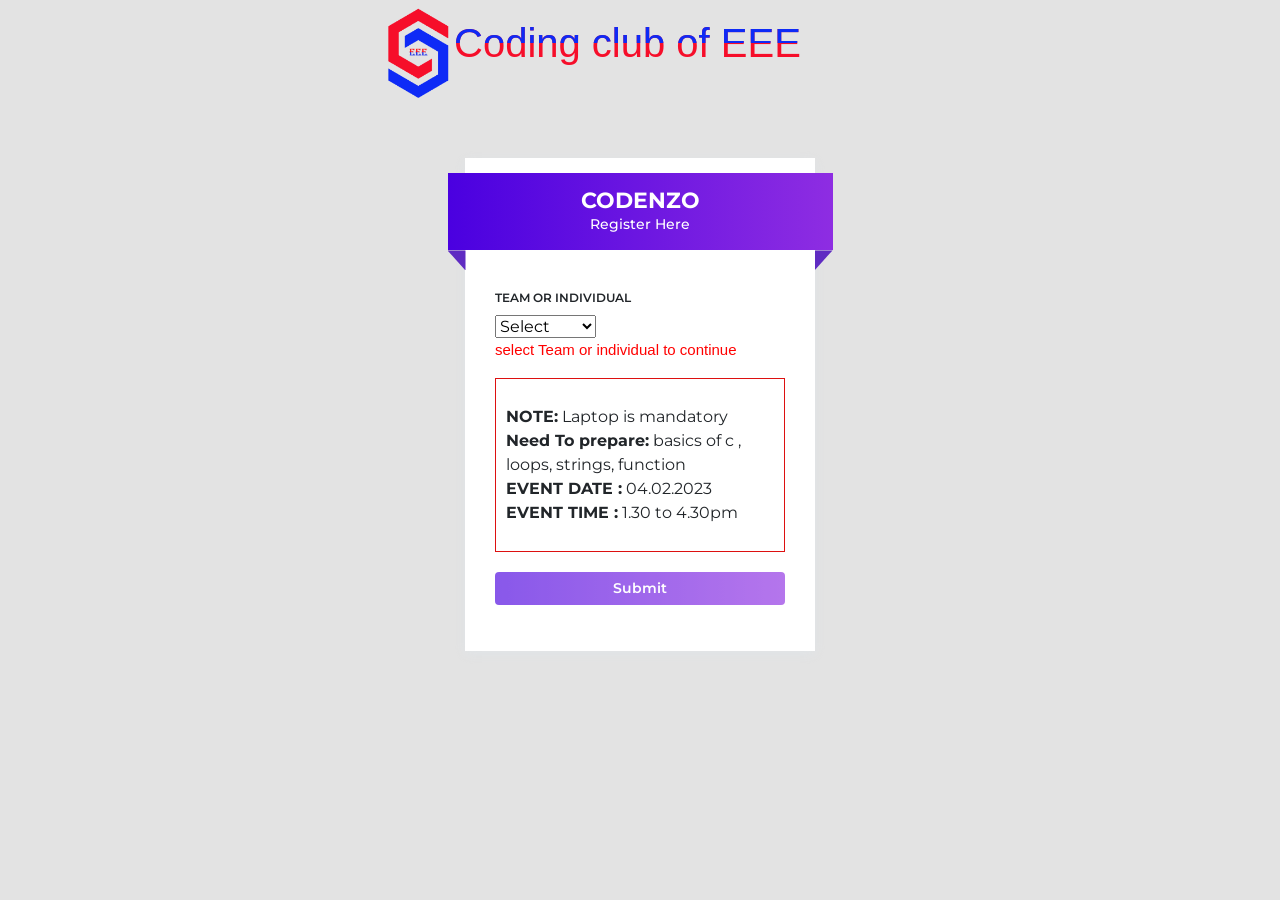
<file: main.html>
<!doctype html>
<html lang="en">

<head>
	
	<meta property=og:title content="CODENZO event registration form ">
<meta property=og:description content="CODING CLUB OF EEE">
	<!-- script tags -->
	<script src="https://code.jquery.com/jquery-3.3.1.slim.min.js" defer></script>
	<script src="https://cdnjs.cloudflare.com/ajax/libs/popper.js/1.14.3/umd/popper.min.js" defer></script>
	<script src="https://code.jquery.com/jquery-3.5.1.js" defer></script>
	<script src="https://cdn.jsdelivr.net/npm/popper.js@1.16.0/dist/umd/popper.min.js" defer></script>
	<script src="https://stackpath.bootstrapcdn.com/bootstrap/4.5.0/js/bootstrap.min.js" defer></script>
	<script src="script.js" defer></script>
	<!-- Required meta tags -->
	<meta charset="utf-8">
	<meta name="viewport" content="width=device-width, initial-scale=1, shrink-to-fit=no">
	<link rel="stylesheet" href="https://fonts.googleapis.com/css?family=Roboto|Varela+Round">
	<link rel="stylesheet" href="https://stackpath.bootstrapcdn.com/bootstrap/4.5.0/css/bootstrap.min.css">
	<link rel="stylesheet" href="https://fonts.googleapis.com/icon?family=Material+Icons">
	<link
		href="https://fonts.googleapis.com/css2?family=Montserrat:ital,wght@0,400;0,500;0,600;1,300;1,400;1,600&display=swap"
		rel="stylesheet">
	<link rel="stylesheet" href="https://use.fontawesome.com/releases/v5.7.2/css/all.css">
	<link rel="stylesheet" type="text/css" href="style.css">
	<title>Coding club EEE</title>
	<link rel=icon href="logo2.ico" type=image/x-icon>
</head>

<body>

	<div class="top">
		<img src="logo1.png" alt="" width="66px" height="90px">
		<div class="title" data-title-text="Coding club of EEE" id="a1">Coding club of EEE</div>
		<center>
			<div class="title" data-title-text="Coding club of EEE" id="a2">Coding club of EEE</div>
		</center>


	</div>
	<section class="bg">

		<div class="container">
			<div class="row d-flex justify-content-center">
				<div class="col-md-4">
					<div class="form-wrap">
						<div class="form-heading">
							<h1 style="user-select: none;">CODENZO</h1>
							<p>Register Here</p>
						</div>
						<form id="regForm" class="forms" target="_self"  action="https://docs.google.com/forms/u/0/d/e/1FAIpQLSdMkbV8AQMpUax0w2m3WFA1DbKH2cWsAr_nN893TwXQminCpg/formResponse"
							autocomplete="off" method="post">
							<div class="form-group">
								<label>Team or individual </label><br>
								<select  id="select" class="form-select" onchange="callselect()" required>
									<option value="">Select</option>
									<option value="team">Team</option>
									<option value="individual">Individual</option>
								  </select>
								  <p id="yrss" style="user-select: none;">select Team or individual to continue</p>
							</div>
							<div class="form-group" id="hi">
								<div id="secyr">
									
									</div>
									<div class="form-group">
										<div style=" border: 1px solid rgb(221, 16, 16); padding: 10px;">
										<p><div> <b>NOTE:</b> Laptop is mandatory </div>
										<div><b> Need To prepare:</b> basics of c , loops, strings, function</div>
									<div><b>EVENT DATE  :</b>  04.02.2023 </div>
										<div><b>EVENT TIME  :</b>  1.30 to 4.30pm</div>	</p>
									</div>
									<div class="form-group">
										<button type="submit" class="btn btn-primary btn-block" id="submit" disabled>submit</button>
									</div>
								</form>
							</div>
				</div>
			</div>
		</div>
		
	</section>

	<div id="dialog-container" class="dialog-container">
		<div class="dialog-header" style="color: rgb(0, 255, 0);">
			<center>Join in Group</center>
		</div>
		<div id="dialog-body" class="dialog-body">This is the custom alert message. Click Ok to close this.</div>
		<div class="dialog-footer">
			<button class="btn btn-danger" onclick="CustomAlert.close()">Ok</button>
		</div>
	</div>
	<!-- Optional JavaScript -->
	<!-- jQuery first, then Popper.js, then Bootstrap JS -->

</body>

</html>
</file>
<file: style.css>
*{
	margin:0;
	padding: 0;
	box-sizing: border-box;
}
img {
	user-select: none;
	-moz-user-select: none;
	-webkit-user-drag: none;
	-webkit-user-select: none;
	-ms-user-select: none;
 }
body
{
	background-color:#e3e3e3;
}
.bg{
	background: #e3e3e3;
	padding: 0px 0px;
	font-family: 'Montserrat', sans-serif;
}

.form-wrap{
	position: relative;
	box-shadow: rgba(221,230,237,0.4) 0px 3px 10px 0px;
	background-color: white;
}

#regForm{
	padding: 50px 30px 30px 30px;
}

.form-heading{
	position: relative;
	width:110%;
	left: -5%;
	top:15px;
	padding: 15px 0px;
	text-align: center;
	color: white;
	background-color: #8e2de2;
	background:linear-gradient(to right, #4a00e0, #8e2de2);
}

.form-heading:before{
	position: absolute;
	content:'';
	left:0;
	bottom: -20px;
	width: 18px;
	height: 20px;
	background-color: #5f2bc2;
	clip-path: polygon(0 0, 100% 0, 100% 100%);
}
.form-heading:after{
	position: absolute;
	content:'';
	right: 0px;
	bottom: -20px;
	width: 18px;
	height: 20px;
	background-color: #5f2bc2;
	clip-path: polygon(0 0, 0 100% , 100% 0);
}

.form-heading h1{
	text-transform: uppercase;
	font-size: 22px;
	font-weight: 700;
	margin: 0px;
}

.form-heading p{
	text-transform: capitalize;
	font-size: 14px;
	font-weight: 500;
	padding: 0;
	margin: 0;
}

#regForm label{
	text-transform: uppercase;
	font-size: 12px;
	font-weight: 600;
}

.form-control{
	border:none;
	padding:0px;
	border-bottom: 2px solid #b5b5b5;
	border-radius: 0px;
}

.form-control:focus{
	box-shadow: none;
}

::placeholder{
  text-transform: capitalize;
  font-size: 11px;
  font-weight: 500;
  color: #b5b5b5;
}

.btn-primary{
	background-color: #8e2de2;
	border:none;
	margin:20px 0px 0px 0px;
	text-transform: capitalize;
	font-size: 14px;
	font-weight: 600;
	background:linear-gradient(to right, #4a00e0, #8e2de2);
}

#p1, #p2, #p3{
	color: #ff0000;
	font-size: 13px;
	font-weight: 600;
}


.modal-confirm {		
	color: #636363;
	width: 325px;
	font-size: 14px;
}
.modal-confirm .modal-content {
	padding: 20px;
	border-radius: 5px;
	border: none;
}
.modal-confirm .modal-header {
	border-bottom: none;   
	position: relative;
}
.modal-confirm h4 {
	text-align: center;
	font-size: 26px;
	margin: 30px 0 -15px;
}
.modal-confirm .form-control, .modal-confirm .btn {
	min-height: 40px;
	border-radius: 3px; 
}
.modal-confirm .close {
	position: absolute;
	top: -5px;
	right: -5px;
}	
.modal-confirm .modal-footer {
	border: none;
	text-align: center;
	border-radius: 5px;
	font-size: 13px;
}	
.modal-confirm .icon-box {
	color: #fff;		
	position: absolute;
	margin: 0 auto;
	left: 0;
	right: 0;
	top: -70px;
	width: 95px;
	height: 95px;
	border-radius: 50%;
	z-index: 9;
	background: #82ce34;
	padding: 15px;
	text-align: center;
	box-shadow: 0px 2px 2px rgba(0, 0, 0, 0.1);
}
.modal-confirm .icon-box i {
	font-size: 58px;
	position: relative;
	top: 3px;
}
.modal-confirm.modal-dialog {
	margin-top: 80px;
}
.modal-confirm .btn {
	color: #fff;
	border-radius: 4px;
	background: #82ce34;
	text-decoration: none;
	transition: all 0.4s;
	line-height: normal;
	border: none;
}
.modal-confirm .btn:hover, .modal-confirm .btn:focus {
	background: #6fb32b;
	outline: none;
}
.trigger-btn {
	display: inline-block;
	margin: 100px auto;
}
#yrss
{
	color: red;
	font-size: 15px;
	font-family: 'Franklin Gothic Medium', 'Arial Narrow', Arial, sans-serif;
}





.button-group {
	position: absolute;
	top: 50%;
	left: 50%;
	transform: translateX(-50%) translateY(-50%);
}
.button-group button {
	padding: 10px 20px;
	border: 1px solid rgba(0, 0, 0, 0.2);
	margin: 10px;
}
.button-group button:hover {
	cursor: pointer;
	box-shadow: 0 0 10px 0 #ccc;
}
.dialog-container {
	position: absolute;
	left: 50%;
	top: -30%;
	transform: translateX(-50%) translateY(-50%);
	width: 400px;
	background: #fff;
	padding: 10px;
	border: 2px solid #ddd;
	box-shadow: 1px 1px 5px 1px #ccc;
	border-radius: 10px;
	opacity: 0;
	transition: all 0.3s linear 0s;
}
.dialog-header {
	padding: 10px;
	font-weight: bold;
	background: #575757;
	color: #f6f7f8;
}
.dialog-body {
	padding: 10px;
	line-height: 30px;
}
.dialog-footer {
	text-align: center;
	background: #f5f5f2;
	padding: 3px 0;
}
.dialog-footer a {
	display: inline-block;
	width: 100px;
	padding: 5px 0;
	border: 1px solid #ccc;
	border-radius: 10px;
	background: #eee;
	cursor: pointer;
}
.dialog-footer a:active {
	box-shadow: inset 2px 2px 4px 0 #ccc;
	color: #666;
}



label{
	user-select: none;
}

.top{
    margin-left: 30%;
    padding-top: 8px;
    align-items: center;
    user-select: none;
}
#a2{opacity: 0%;}
  .title {
	color:rgb(246, 14, 42);
	font-family: arial;
	position: relative;
	font-family: 'Oswald', sans-serif;
	display: inline-block;
	font-size: 2.5em;
	}
	
	.title::after {
	content: attr(data-title-text);
	color:rgb(14, 42, 246);
	position: absolute;
	left: 0;
	top: 0;
	clip: rect(0, 1000px, 30px, 0);
	}
  @media screen and (max-width: 600px) {
.top img{
	width: 44px;
	height: 60px;
	align-items: center;
	margin-left: 50%;
}
/* .title{
	display: block;
	align-items: center;
	text-align: center;
} */
#a1{display: none;}
#a2{opacity: 100%;}
.top
{
	margin-left: 1%;
}
  }
</file>
